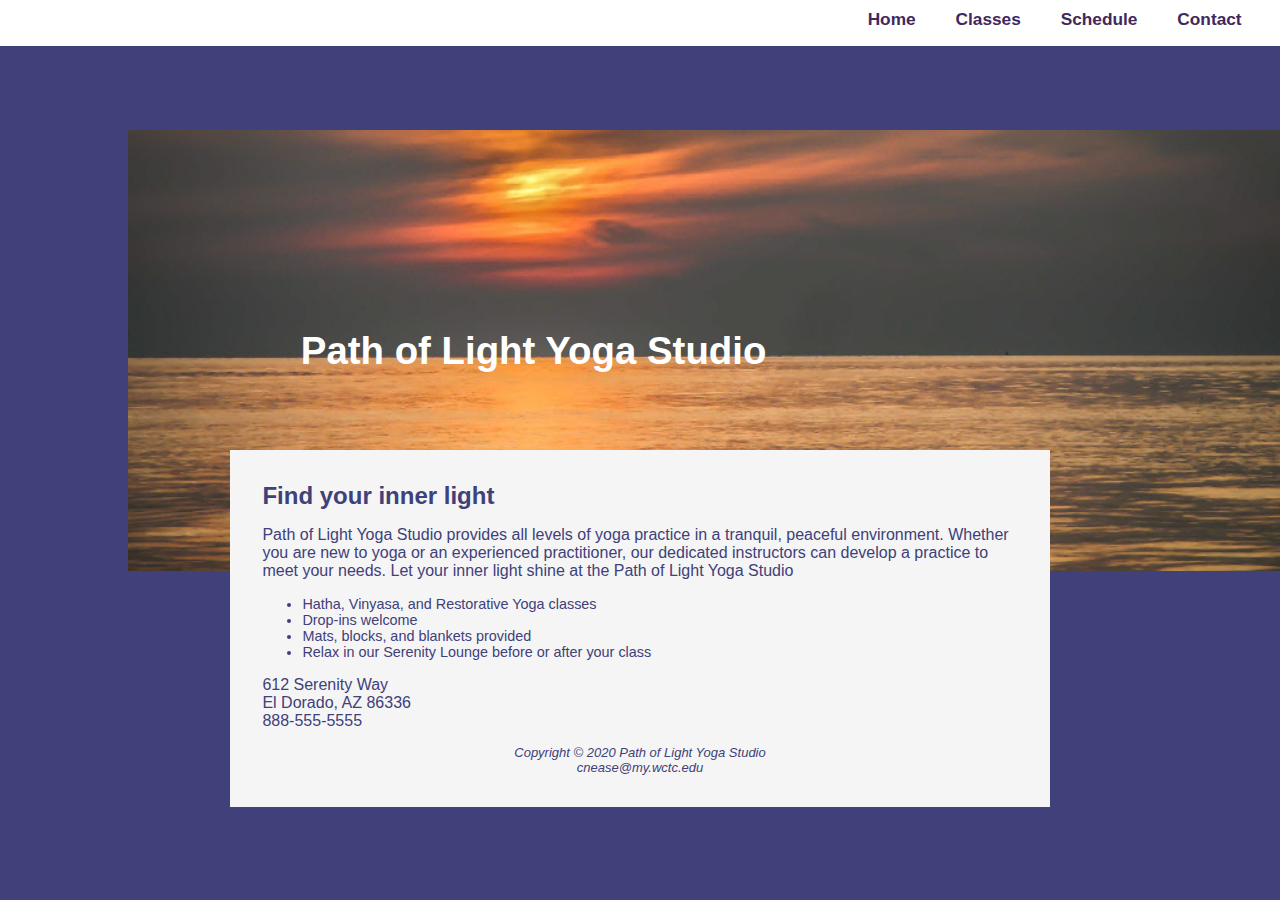
<file: index.html>
<!DOCTYPE html>
<html lang="en">

<head>
    <meta charset="UTF-8">
    <title>Path of Light Yoga Studio</title>
    <link rel="stylesheet" href="style.css">
    <meta name="viewport" content="width=device-width, initial-scale=1.0">
    <meta name="description" content="Pick up a new hobby at Path of Light, the finest yoga studio in El Dorado, Arizona!">
</head>
<body>
<nav>
    <b>
        <ul>
            <li><a href="index.html">Home</a></li>
            <li><a href="classes.html">Classes</a></li>
            <li><a href="schedule.html">Schedule</a></li>
            <li><a href="contact.html">Contact</a></li>
        </ul>

    </b>
</nav>
<div class="home">
<header>
    <h1><a href ="index.html">Path of Light Yoga Studio</a></h1>

</header>
</div>

<div class="wrapper">

    <main>


    <h2>Find your inner light</h2>
<p>Path of Light Yoga Studio provides all levels of yoga practice in a tranquil, peaceful
    environment. Whether you are new to yoga or an experienced practitioner, our
    dedicated instructors can develop a practice to meet your needs. Let your inner
    light shine at the Path of Light Yoga Studio</p>
    <ul>
        <li>Hatha, Vinyasa, and Restorative Yoga classes</li>
        <li>Drop-ins welcome</li>
        <li>Mats, blocks, and blankets provided</li>
        <li>Relax in our Serenity Lounge before or after your class</li>
    </ul>



        612 Serenity Way<br>
        El Dorado, AZ 86336<br>
        888-555-5555

        <footer>
            <br><i>Copyright &copy 2020 Path of Light Yoga Studio</i>
            <br><i>cnease@my.wctc.edu</i>

        </footer>
    </main>
</div>


<br><br><br><br>


</body>
</html>
</file>
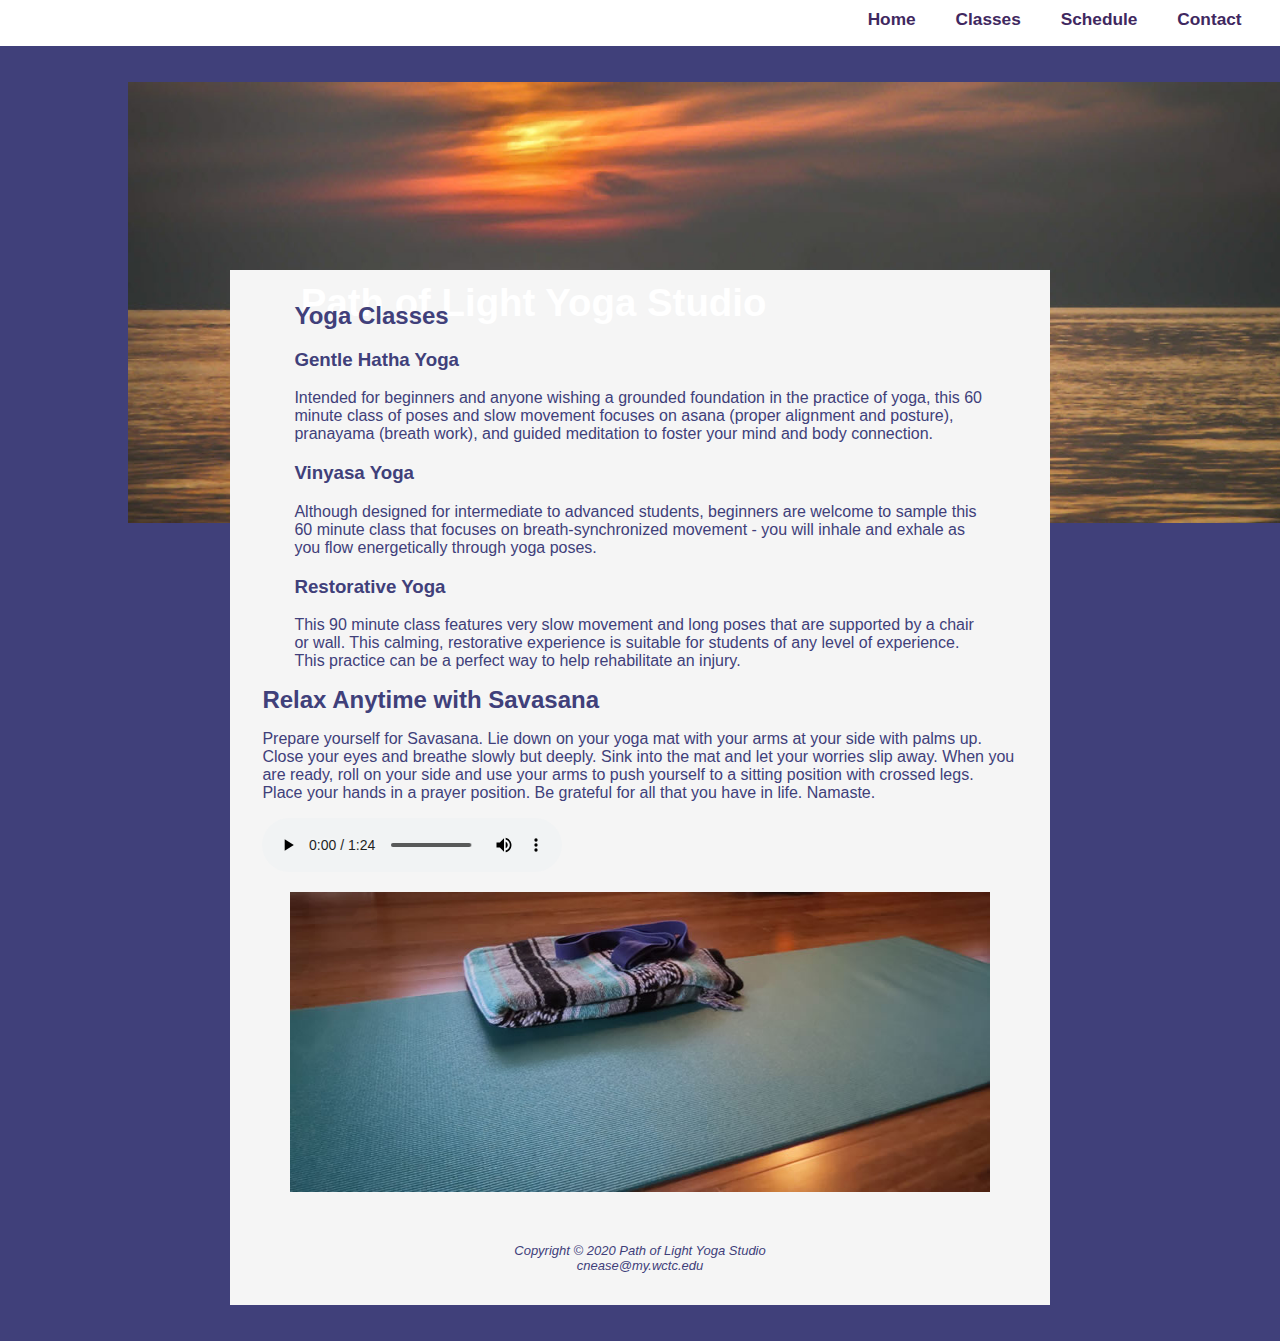
<file: classes.html>
<!DOCTYPE html>
<html lang="en">
<head>
    <meta charset="UTF-8">
    <title>Path of Light Yoga Studio :: Classes</title>
    <link rel="stylesheet" href="style.css">
    <meta name="viewport" content="width=device-width, initial-scale=1.0">
    <meta name="description" content="Pick up a new hobby at Path of Light, the finest yoga studio in El Dorado, Arizona!">

</head>
<body>

    <nav>
        <b>
            <ul>
                <li><a href="index.html">Home</a></li>
                <li><a href="classes.html">Classes</a></li>
                <li><a href="schedule.html">Schedule</a></li>
                <li><a href="contact.html">Contact</a></li>
            </ul>

        </b>
    </nav>
<div class="content">
    <header>
        <h1><a href ="index.html">Path of Light Yoga Studio</a></h1>
</header>
</div>
    <div class="wrapper">
<main>

<section>


    <h2>Yoga Classes</h2>
    <div class ="flow">


    <h3><strong>Gentle Hatha Yoga</strong></h3>
    <p>Intended for beginners and anyone wishing a grounded foundation in the practice
        of yoga, this 60 minute class of poses and slow movement focuses on asana
        (proper alignment and posture), pranayama (breath work), and guided meditation
        to foster your mind and body connection.</p>
    </div>
    <div class ="flow">

    <h3><strong>Vinyasa Yoga</strong></h3>
    <p>Although designed for intermediate to advanced students, beginners are welcome
    to sample this 60 minute class that focuses on breath-synchronized movement -
    you will inhale and exhale as you flow energetically through yoga poses.</p>
    </div>
    <div class ="flow">
    <h3><strong>Restorative Yoga</strong></h3>
    <p>This 90 minute class features very slow movement and long poses that are
        supported by a chair or wall. This calming, restorative experience is suitable for
        students of any level of experience. This practice can be a perfect way to help
        rehabilitate an injury.</p>
    </div>


</section>

    <h2>Relax Anytime with Savasana</h2>
    <p>Prepare yourself for Savasana. Lie down on your yoga
        mat with your arms at your side with palms up. Close
        your eyes and breathe slowly but deeply. Sink into the
        mat and let your worries slip away. When you are
        ready, roll on your side and use your arms to push
        yourself to a sitting position with crossed legs. Place
        your hands in a prayer position. Be grateful for all that
        you have in life. Namaste.</p>
    <audio controls>
        <source src="savasana.mp3" type ="audio/mpeg">
        <source src="savasana.ogg" type = "audio/ogg">
    </audio>



<div class="matHero"></div>
    <br><br>
    <footer>
        <br><i>Copyright &copy 2020 Path of Light Yoga Studio</i>
        <br><i>cnease@my.wctc.edu</i>
    </footer>


</main>

<br><br>

    </div>
</body>
</html>
</file>
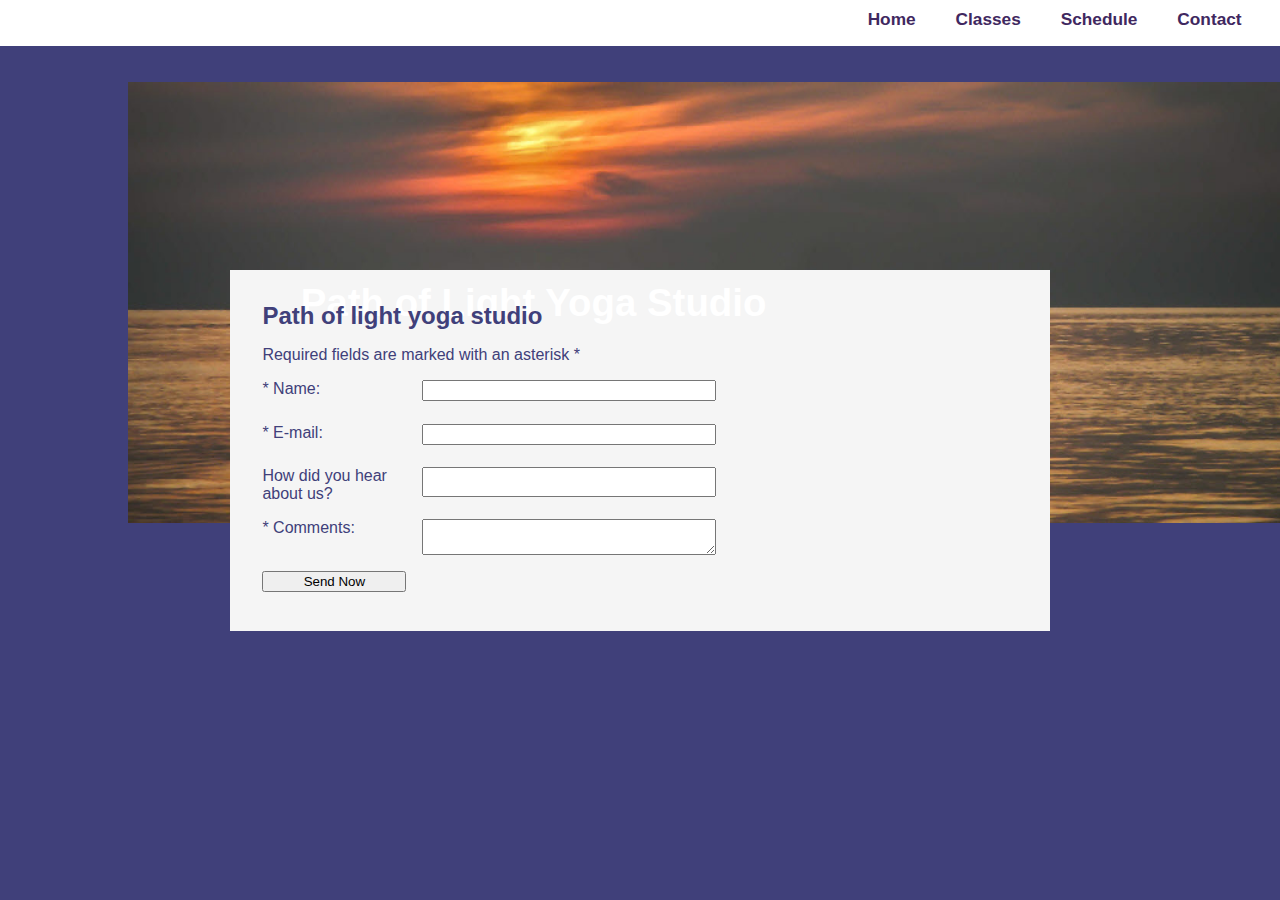
<file: contact.html>
<!DOCTYPE html>
<html lang="en">

<head>
    <meta charset="UTF-8">
    <title>Path of Light Yoga Studio :: Contact</title>
    <link rel="stylesheet" href="style.css">
    <meta name="viewport" content="width=device-width, initial-scale=1.0">
    <meta name="description" content="Pick up a new hobby at Path of Light, the finest yoga studio in El Dorado, Arizona!">
</head>
<body>
<nav>
    <b>
        <ul>
            <li><a href="index.html">Home</a></li>
            <li><a href="classes.html">Classes</a></li>
            <li><a href="schedule.html">Schedule</a></li>
            <li><a href="contact.html">Contact</a></li>
        </ul>
    </b>
</nav>
<div class="content">
    <header>
        <h1><a href ="index.html">Path of Light Yoga Studio</a></h1>
    </header>
</div>
<div class="wrapper">
    <main>
        <h2>Path of light yoga studio</h2>
        <p>Required fields are marked with an asterisk *</p>
        <form action="https://webdevbasics.net/scripts/yoga.php" method="post">
            <label for="myName">* Name:</label>
            <input id="myName" name="myName" required="required">

            <label for="email">* E-mail:</label>
            <input id="email" name="email" required="required">

            <label for="heardOfWhere">How did you hear about us?</label>
            <input list="heardOfWhereList" id="heardOfWhere" name="heardOfWhere">
            <datalist id="heardOfWhereList">
                <option value="Google"></option>
                <option value="Bing"></option>
                <option value="Facebook"></option>
                <option value="Friend"></option>
                <option value="Radio Ad"></option>
            </datalist>

            <label for="myComments">* Comments:</label>
            <textarea id="myComments" name="myComments" rows="2" cols="20" required="required">
    </textarea>
            <input type="submit" value="Send Now">
        </form>
    </main>
        <footer>
            <br><i>Copyright &copy 2020 Path of Light Yoga Studio</i>
            <br><i>cnease@my.wctc.edu</i>
        </footer>

</div>




</body>
</html>
</file>
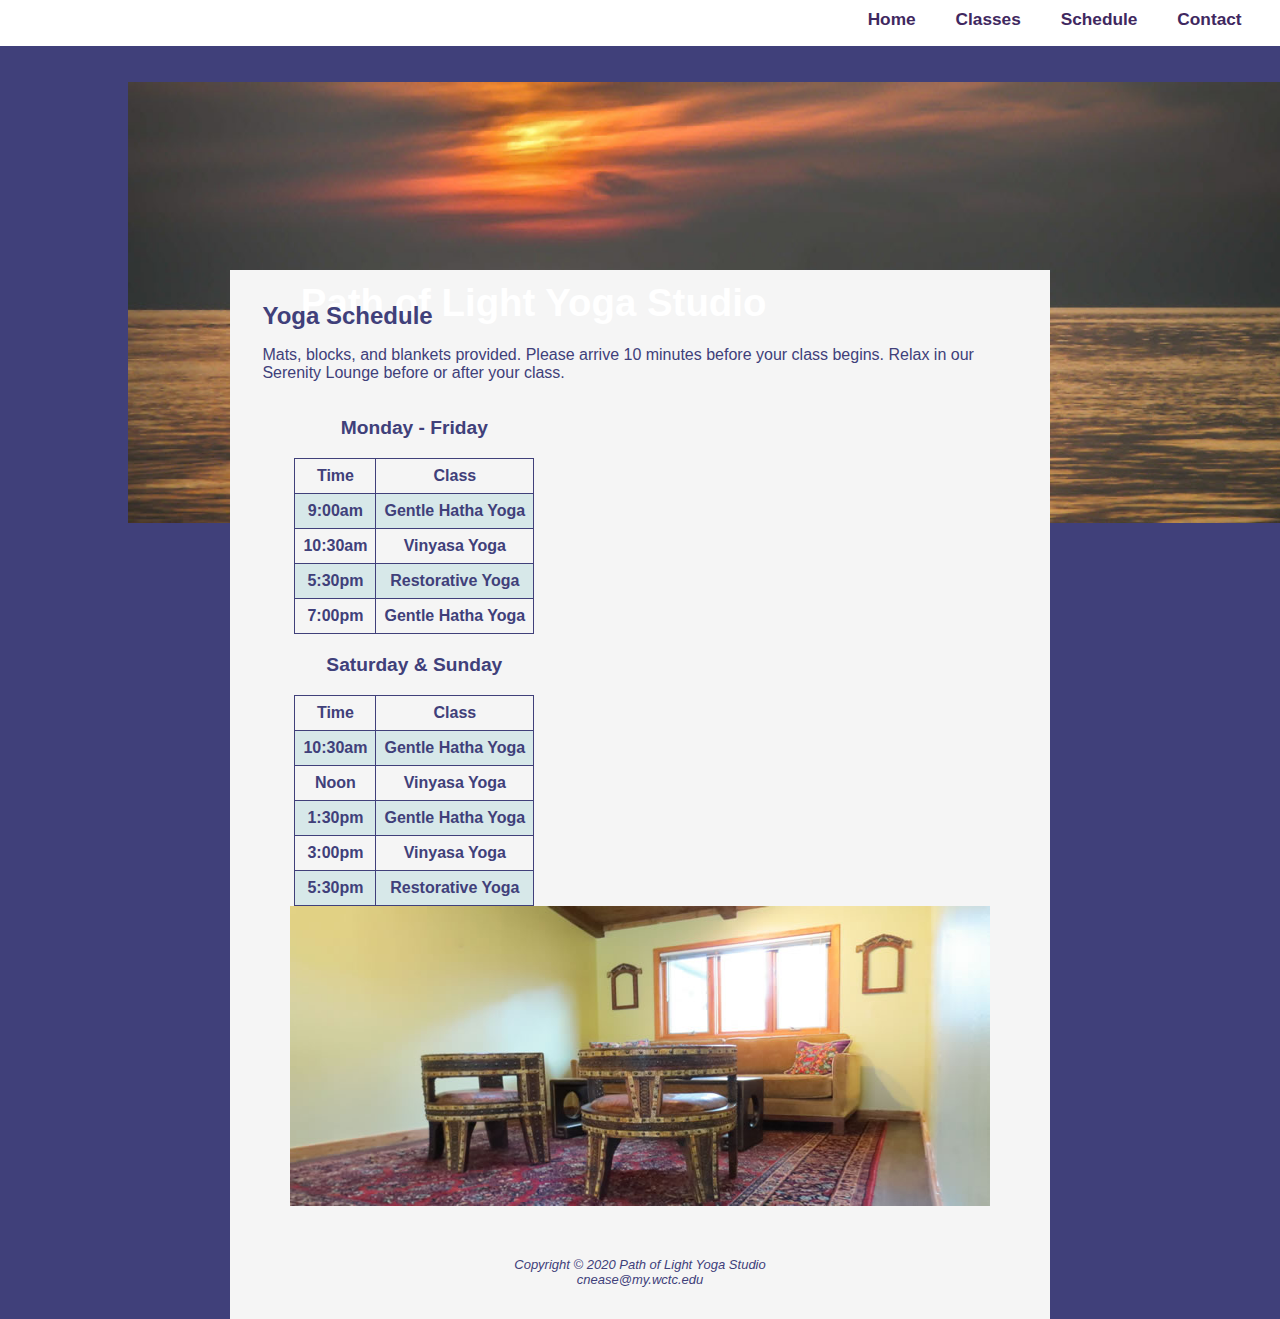
<file: schedule.html>
<!DOCTYPE html>
<html lang="en">

<head>
    <meta charset="UTF-8">
    <title>Path of Light Yoga Studio :: Schedule</title>
    <link rel="stylesheet" href="style.css">
    <meta name="viewport" content="width=device-width, initial-scale=1.0">
    <meta name="description" content="Pick up a new hobby at Path of Light, the finest yoga studio in El Dorado, Arizona!">
</head>
<body>
<nav>
    <b>
        <ul>
            <li><a href="index.html">Home</a></li>
            <li><a href="classes.html">Classes</a></li>
            <li><a href="schedule.html">Schedule</a></li>
            <li><a href="contact.html">Contact</a></li>
        </ul>
    </b>
</nav>
<div class="content">
<header>
    <h1><a href ="index.html">Path of Light Yoga Studio</a></h1>
    </header>
</div>
<div class="wrapper">
<main>

    <h2>Yoga Schedule</h2>
    <p>Mats, blocks, and blankets provided. Please arrive 10 minutes before your class begins. Relax in our Serenity Lounge before or after your class.</p>


    <section>
        <div class="flow">
            <div>

                <table>
                    <caption>Monday - Friday</caption>
                    <tr>
                        <th>Time</th>
                        <th>Class</th>
                    </tr>

    <tr>
        <th>9:00am</th>
        <th>Gentle Hatha Yoga</th>
        </tr>
                    <tr>
                        <th>10:30am</th>
                        <th>Vinyasa Yoga</th>
                    </tr>
                    <tr>
                        <th>5:30pm</th>
                        <th>Restorative Yoga</th>
                        </tr>
                    <tr>
                        <th>7:00pm</th>
                        <th>Gentle Hatha Yoga</th>
                    </tr>
                </table>
        </div>
    <div>
        <table>
    <caption>Saturday & Sunday</caption>
            <tr>
                <th>Time</th>
                <th>Class</th>
            </tr>


            <tr>
                <th>10:30am</th>
                <th>Gentle Hatha Yoga</th>
            </tr>
            <tr>
                 <th>Noon</th>
                <th>Vinyasa Yoga</th>
            </tr>
            <tr>
                <th>1:30pm</th>
                <th>Gentle Hatha Yoga</th>
            </tr>
            <tr>
                <th>3:00pm</th>
                <th>Vinyasa Yoga</th>
            </tr>
            <tr>
                <th>5:30pm</th>
                <th>Restorative Yoga</th>
            </tr>
        </table>
        </div>
        </div>

</section>


    <div class="loungeHero"></div>
    <br><br>
    <footer>
        <br><i>Copyright &copy 2020 Path of Light Yoga Studio</i>
        <br><i>cnease@my.wctc.edu</i>
    </footer>
</main>
       </div>




</body>
</html>
</file>
<file: style.css>
* { box-sizing: border-box; }

header
{background-color: #40407A; background-image: url(sunrise.jpg); background-size: 100% 100%;
    margin:0; color: #FFFFFF; padding: 9em; align-items: center; background-repeat: no-repeat;
    margin-top: 50px; font-size: 90%; min-height: 200px;
}
header a:link{ color: #FFFFFF; text-underline: none;}
header a:visited{ color: #FFFFFF; text-underline: none;}
header a:hover{ color:#8F92B2; text-underline: none; transition: ease-out 10s;}




nav{text-align: right; background-color: #FFFFFF; margin: 0; padding-top: 0.5em; padding-bottom: 1em; padding-right: 0;
position: fixed; top: 0; left: 0; z-index: 9999; width: 100%; height: auto;
}
nav ul{list-style-type: none; padding-right: 2em; font-size: 1.2em; margin: 0;}
nav li {display: inline; padding-left: 2em; width: 30%;}

a:link { text-decoration: none; color: #3F2860; }
a:visited { text-decoration: none; color: #497777;}
a:hover { text-decoration: none; }
a:active { text-decoration: none; color: #A26100;}



body {background-color: #40407A;
    margin: 0;
    color: #40407A;
    font-family: sans-serif;

}

h2{margin: 0;}

li {font-size: 90%}
dd {font-size: 90%}

footer {text-align: center;
    font-size: small;
    font-style: italic;
    color: #40407A;
    clear: right;}


main { background-color: #f5f5f5;
    padding: 2em;
    margin-left: auto;
    margin-right: auto;
    width: 80%;
    background-size: 100%;
   }

home {height: 20vh;
    padding-top: 2em;
    padding-left: 10%;
    text-align: center;}

wrapper {margin-left: auto;
    margin-right: auto;
    background-color: #F5F5F5;
    padding: 2em;}

content {height: 20vh;
    padding-top: 2em;
    padding-left: 10%;
    }

section {padding-left: .5em; padding-right: .5em;}




div.matHero {background-image:url(yogamat.jpg);
    background-repeat: no-repeat;
    background-size: 100% 100%;
    height: 300px;
    width: 700px;
    margin: auto;
    display: none;}

div.loungeHero {background-image:url(yogalounge.jpg);
    background-repeat: no-repeat;
    background-size: 100% 100%;
    height: 300px;
    width: 700px;
    margin: auto;
    display: none}

div.flow {display: block;}

form{display: flex; flex-flow: nowrap;}
input, datalist textarea {margin-bottom: .5em;}

table {border-spacing: 1px;
    border: solid 1px #40407A;
    border-collapse: collapse;}

th, tr {padding: 0.5em;
    border: solid 1px #40407A;
    border-spacing: 1px; }

tr:nth-of-type(even){background-color: #D7E8E9;}

caption{margin: 1em;
    font-weight: bold;
    font-size: 120%;}

audio{margin-bottom: 1em;}

@media (min-width: 600px){
    nav ul{justify-content: flex-end;}
    nav li{width: 7em;}
    section{padding-left: 2em; padding-right: 2em;}
    div.matHero{display: block; padding-bottom: 1em;}
    div.loungeHero{display: block; padding-bottom: 1em;}
    div.flow{flex-direction: row;}
    form{
        width: 60%; max-width: 40em; grid-gap: 1em;  display: grid; grid-template-columns: 9em 1fr;
    }


}

@media (min-width: 1024px){
    header{font-size: 120%;}
    nav{font-weight: bold;}
    .home{height: 50vh; padding-top: 5em; padding-left: 8em;}
    .content{height: 30vh; padding-top: 2em; padding-left: 8em;}
    .wrapper{margin: auto; width: 80%;}

.flow {display: flex; flex-direction: row;}
}
</file>
